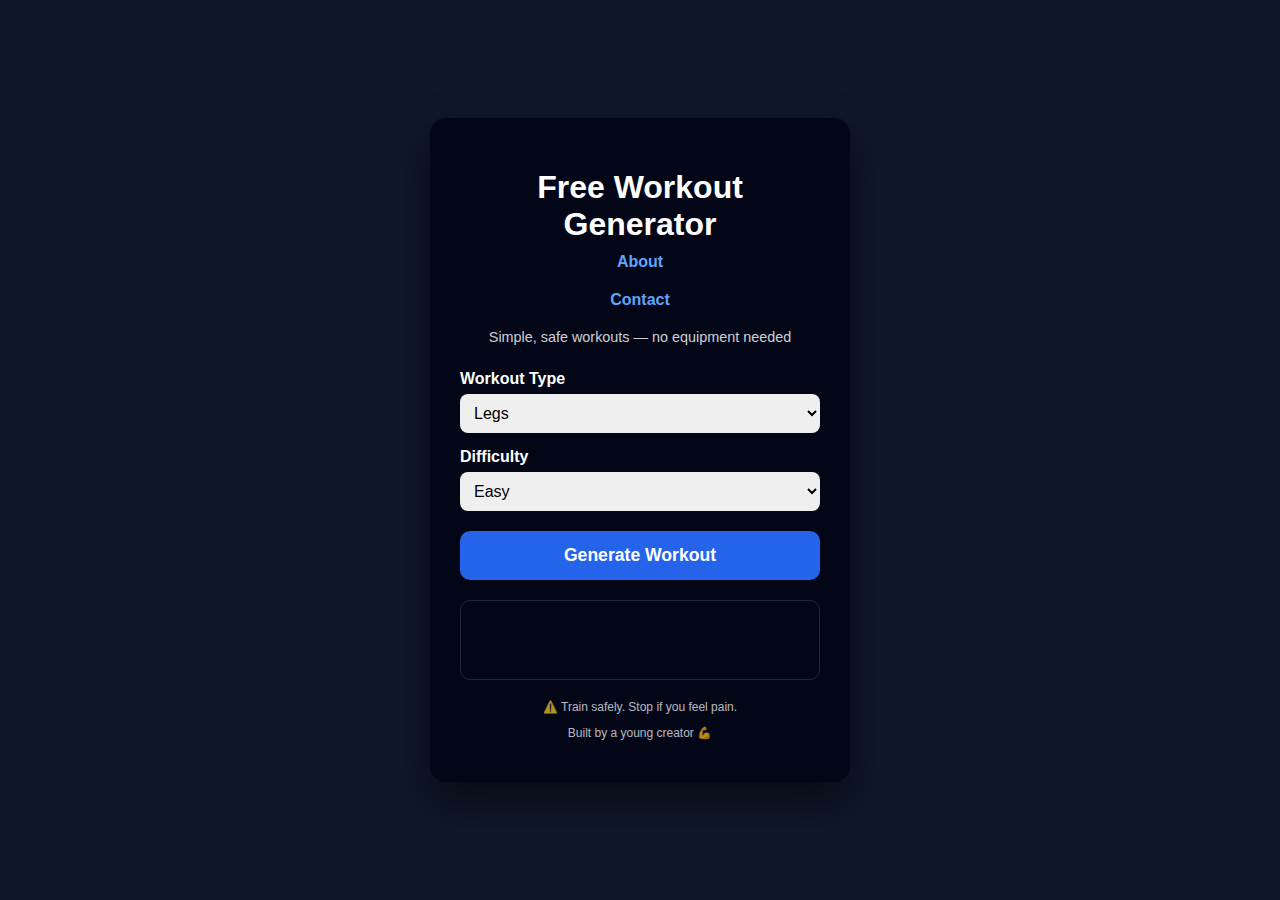
<file: index.html>
<!DOCTYPE html>
<html lang="en">
<head>
  <meta charset="UTF-8">
  <title>Free Workout Generator</title>
  <meta name="viewport" content="width=device-width, initial-scale=1.0">
  <link rel="stylesheet" href="style.css">
</head>
<body>

  <div class="app">
    <h1>Free Workout Generator</h1>
    <a class="link" href="about.html">About</a>
    <a class="link" href="contact.html">Contact</a>
    <p class="subtitle">Simple, safe workouts — no equipment needed</p>

    <label>Workout Type</label>
    <select id="type">
      <option value="legs">Legs</option>
      <option value="upper">Upper Body</option>
      <option value="hiit">HIIT</option>
    </select>

    <label>Difficulty</label>
    <select id="difficulty">
      <option value="easy">Easy</option>
      <option value="medium">Medium</option>
      <option value="hard">Hard</option>
    </select>

    <button onclick="generateWorkout()">Generate Workout</button>

    <pre id="workout"></pre>

    <footer>
      <p>⚠️ Train safely. Stop if you feel pain.</p>
      <p>Built by a young creator 💪</p>
    </footer>
  </div>

  <script src="script.js"></script>
</body>
</html>
</file>
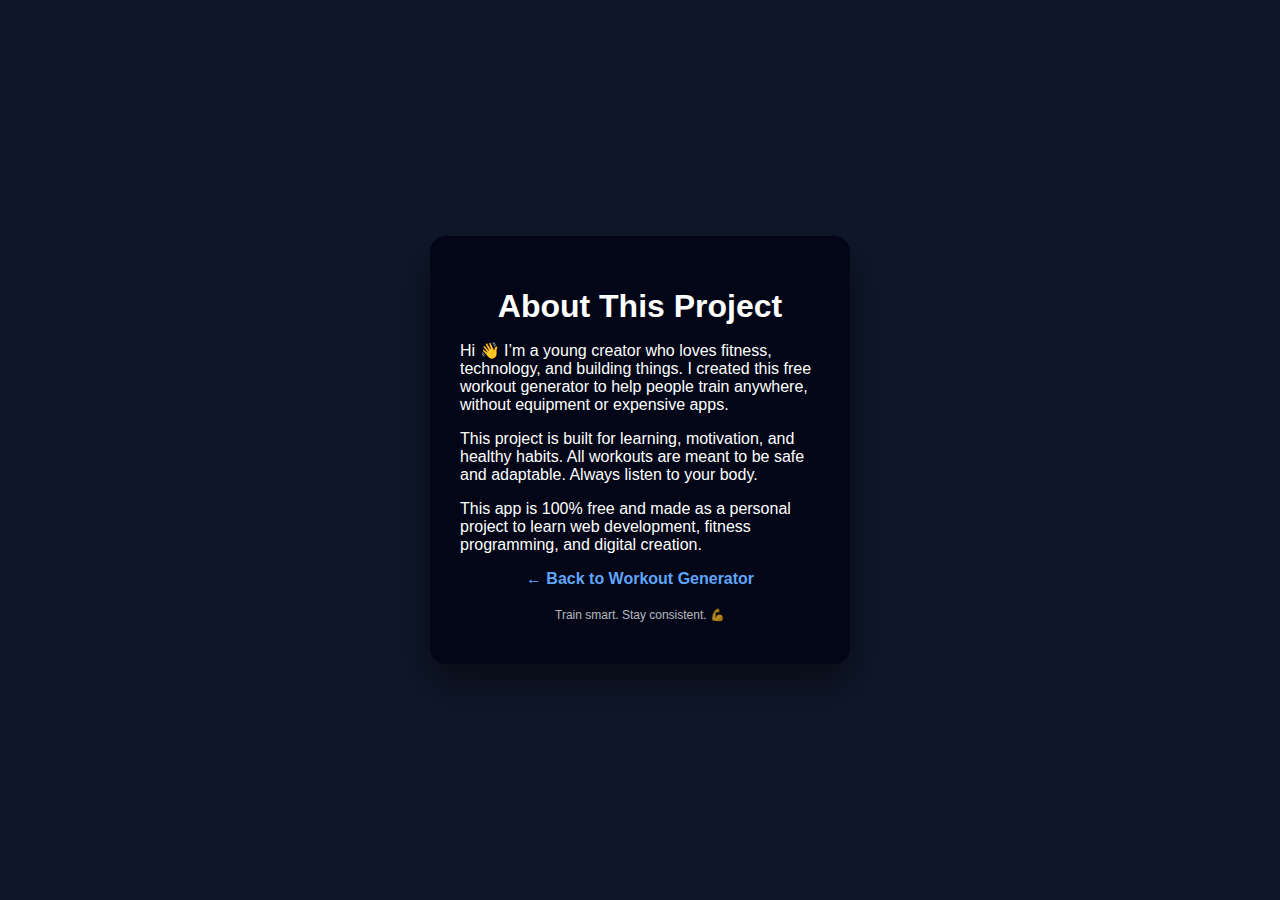
<file: about.html>
<!DOCTYPE html>
<html lang="en">
<head>
  <meta charset="UTF-8">
  <title>About – Free Workout Generator</title>
  <meta name="viewport" content="width=device-width, initial-scale=1.0">
  <link rel="stylesheet" href="style.css">
</head>
<body>

  <div class="app">
    <h1>About This Project</h1>

    <p>
      Hi 👋 I’m a young creator who loves fitness, technology, and building things.
      I created this free workout generator to help people train anywhere,
      without equipment or expensive apps.
    </p>

    <p>
      This project is built for learning, motivation, and healthy habits.
      All workouts are meant to be safe and adaptable.
      Always listen to your body.
    </p>

    <p>
      This app is 100% free and made as a personal project to learn web development,
      fitness programming, and digital creation.
    </p>

    <a class="link" href="index.html">← Back to Workout Generator</a>

    <footer>
      <p>Train smart. Stay consistent. 💪</p>
    </footer>
  </div>

</body>
</html>
</file>
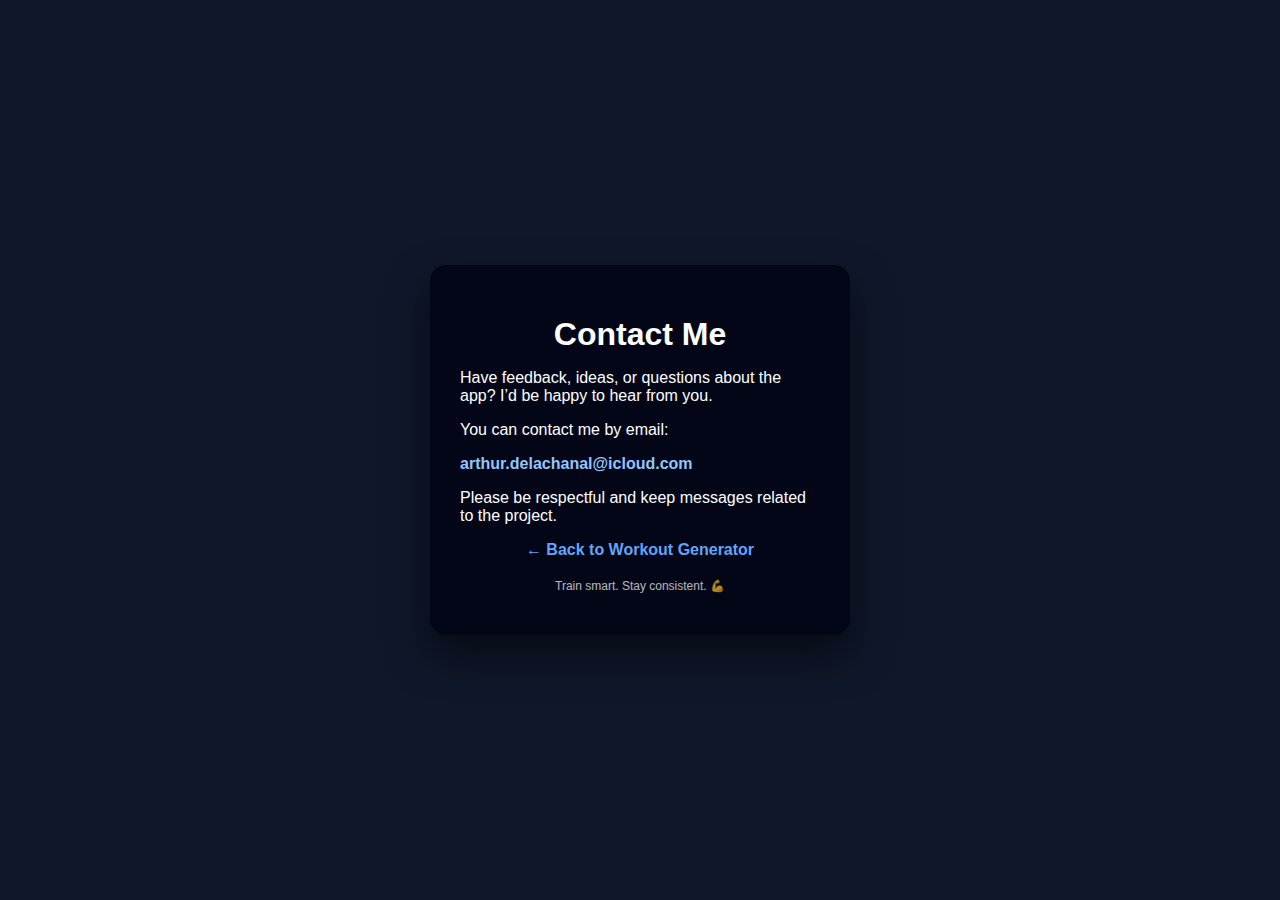
<file: contact.html>
<!DOCTYPE html>
<html lang="en">
<head>
  <meta charset="UTF-8">
  <title>Contact – Free Workout Generator</title>
  <meta name="viewport" content="width=device-width, initial-scale=1.0">
  <link rel="stylesheet" href="style.css">
</head>
<body>

  <div class="app">
    <h1>Contact Me</h1>

    <p>
      Have feedback, ideas, or questions about the app?
      I’d be happy to hear from you.
    </p>

    <p>
      You can contact me by email:
    </p>

    <p class="email">
      <a href="mailto:arthur.delachanal@icloud.com">
        arthur.delachanal@icloud.com
      </a>
    </p>

    <p>
      Please be respectful and keep messages related to the project.
    </p>

    <a class="link" href="index.html">← Back to Workout Generator</a>

    <footer>
      <p>Train smart. Stay consistent. 💪</p>
    </footer>
  </div>

</body>
</html>
</file>
<file: style.css>
* {
  box-sizing: border-box;
  font-family: -apple-system, BlinkMacSystemFont, "Segoe UI", sans-serif;
}

body {
  background: #0f172a;
  color: white;
  display: flex;
  justify-content: center;
  align-items: center;
  min-height: 100vh;
  margin: 0;
}

.app {
  background: #020617;
  padding: 30px;
  border-radius: 16px;
  width: 100%;
  max-width: 420px;
  box-shadow: 0 20px 40px rgba(0,0,0,0.5);
}

h1 {
  text-align: center;
  margin-bottom: 5px;
}

.subtitle {
  text-align: center;
  font-size: 0.9rem;
  opacity: 0.8;
  margin-bottom: 25px;
}

label {
  margin-top: 15px;
  display: block;
  font-weight: 600;
}

select {
  width: 100%;
  padding: 10px;
  margin-top: 6px;
  border-radius: 8px;
  border: none;
  font-size: 1rem;
}

button {
  width: 100%;
  margin-top: 20px;
  padding: 14px;
  background: #2563eb;
  color: white;
  border: none;
  border-radius: 10px;
  font-size: 1.1rem;
  font-weight: bold;
  cursor: pointer;
}

button:hover {
  background: #1d4ed8;
}


#workout {
  background: #020617;
  border: 1px solid #1e293b;
  border-radius: 10px;
  padding: 15px;
  margin-top: 20px;
  white-space: pre-line;
  min-height: 80px;
}

footer {
  text-align: center;
  margin-top: 20px;
  font-size: 0.75rem;
  opacity: 0.7;
}
.link {
  display: block;
  text-align: center;
  margin: 10px 0 20px;
  color: #60a5fa;
  text-decoration: none;
  font-weight: 600;
}

.link:hover {
  text-decoration: underline;
}
.email a {
  color: #93c5fd;
  font-weight: 600;
  text-decoration: none;
}

.email a:hover {
  text-decoration: underline;
}
</file>
